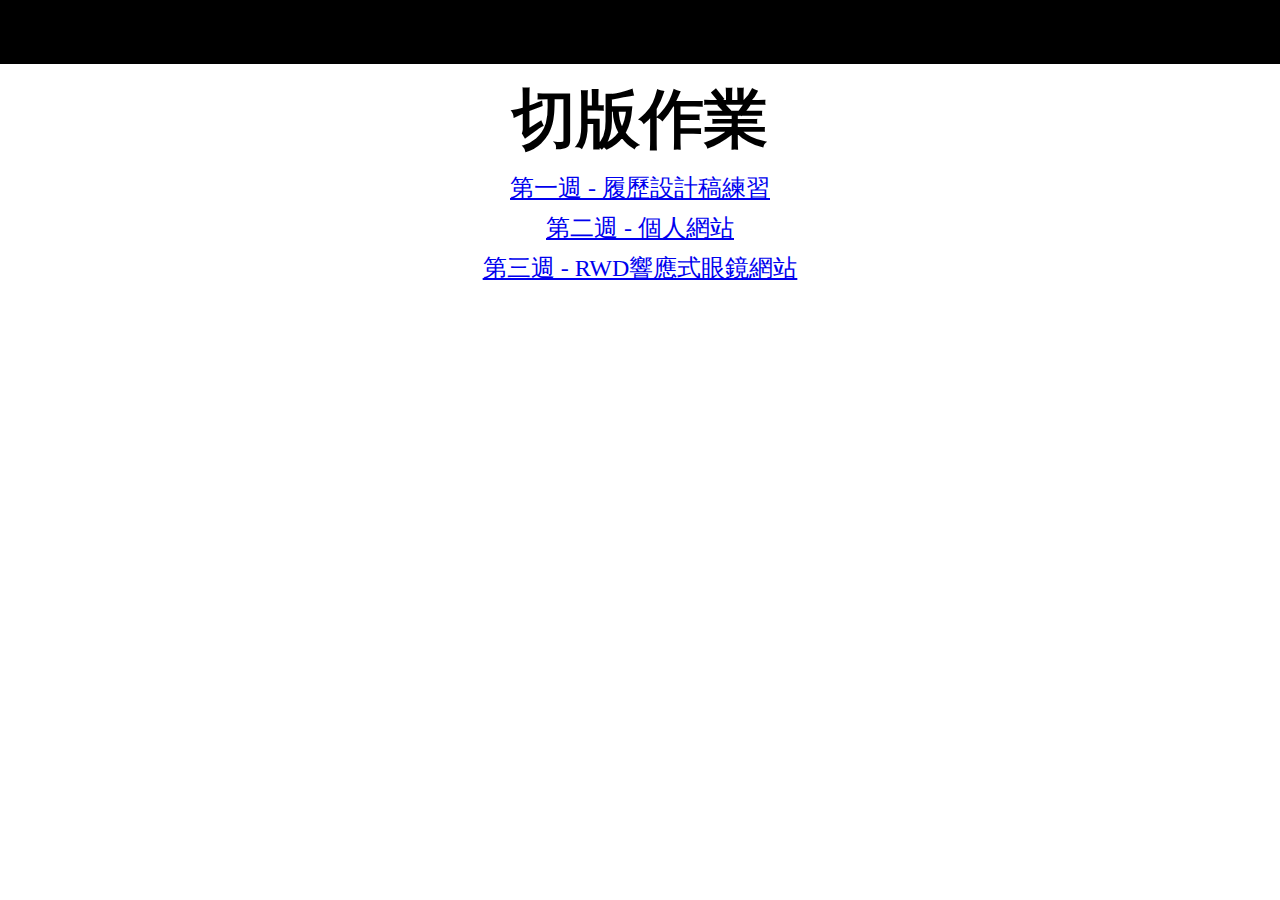
<file: index.html>
<!DOCTYPE html>
<html lang="en">
<head>
    <meta charset="UTF-8">
    <meta http-equiv="X-UA-Compatible" content="IE=edge">
    <meta name="viewport" content="width=device-width, initial-scale=1.0">
    <link rel="stylesheet" href="./CSS/all.css">
    <title>ted31539 layout work </title>
</head>
<body>
  <div class="header mb-3"><p>a</p></div>
    <div class="container">
        <h1 class="h1 mb-3">切版作業</h1>
        <div class="row justify-content-center">
          <div class="col-8">
            <ul class="list-group">
              <!-- <a href="./week1/index.html" class="list-group-item list-group-item-action">第一週 - 關注點分離 產品列表</a> -->
              <li class="mb-2"><a href="./第一周/index.html" class="list-group-item list-group-item-action">第一週 - 履歷設計稿練習</a></li>
              <li class="mb-2"><a href="./第二周/index.html" class="list-group-item list-group-item-action">第二週 - 個人網站</a></li>
              <li class="mb-2"><a href="./第三周/index.html" class="list-group-item list-group-item-action">第三週 - RWD響應式眼鏡網站</a></li>

              <!-- <a href="./第四周/login.html" class="list-group-item list-group-item-action">第四週 - 元件化</a>
              <br>
              <a href="./第五周作業/index.html" class="list-group-item list-group-item-action">第五週 - 表單驗證</a> -->
              <!-- <a href="./week6/dist/index.html" class="list-group-item list-group-item-action">第六週 - 路由驗證</a>
              <a href="https://github.com/hexschool/live-vue3-training-chapter-works/tree/master/week6" class="list-group-item list-group-item-action">第六週 - 路由驗證(原始碼，需自行下載)</a>
              <a href="https://hexschool.github.io/live-vue3-dashboard/#/" class="list-group-item list-group-item-action">第七週 - 後台版型</a>
              <a href="https://github.com/hexschool/live-vue3-dashboard/tree/base" class="list-group-item list-group-item-action">第七週 - 後台版型 - 基礎(原始碼，需自行下載)</a>
              <a href="https://github.com/hexschool/live-vue3-dashboard" class="list-group-item list-group-item-action">第七週 - 後台版型 - 完整(原始碼，需自行下載)</a> -->
              </ul>
          </div>
        </div>
        
      </div>
</body>
</html>
</file>
<file: CSS/all.css>
/* http://meyerweb.com/eric/tools/css/reset/ 
   v2.0 | 20110126
   License: none (public domain)
*/

html, body, div, span, applet, object, iframe,
h1, h2, h3, h4, h5, h6, p, blockquote, pre,
a, abbr, acronym, address, big, cite, code,
del, dfn, em, img, ins, kbd, q, s, samp,
small, strike, strong, sub, sup, tt, var,
b, u, i, center,
dl, dt, dd, ol, ul, li,
fieldset, form, label, legend,
table, caption, tbody, tfoot, thead, tr, th, td,
article, aside, canvas, details, embed, 
figure, figcaption, footer, header, hgroup, 
menu, nav, output, ruby, section, summary,
time, mark, audio, video {
	margin: 0;
	padding: 0;
	border: 0;
	font-size: 100%;
	font: inherit;
	vertical-align: baseline;
}
/* HTML5 display-role reset for older browsers */
article, aside, details, figcaption, figure, 
footer, header, hgroup, menu, nav, section {
	display: block;
}
body {
	line-height: 1;
}
ol, ul {
	list-style: none;
}
blockquote, q {
	quotes: none;
}
blockquote:before, blockquote:after,
q:before, q:after {
	content: '';
	content: none;
}
table {
	border-collapse: collapse;
	border-spacing: 0;
}
/* 開始 */
body {
    font-size: 24px;    
}
.container {
    margin: 0 auto;
    width: 1200px;
    text-align: center;
}
.h1 {
    font-size: 64px;
    font-weight: 900;
}
.mb-3 {
    margin-bottom: 24px;
}
.mb-2 {
    margin-bottom: 16px;
}
.d-flex {
    display: flex;
    flex-direction: column;
    justify-content: center;
    align-items: center;
}
.header {
    background: #000;
    height: 64px;
}
</file>
